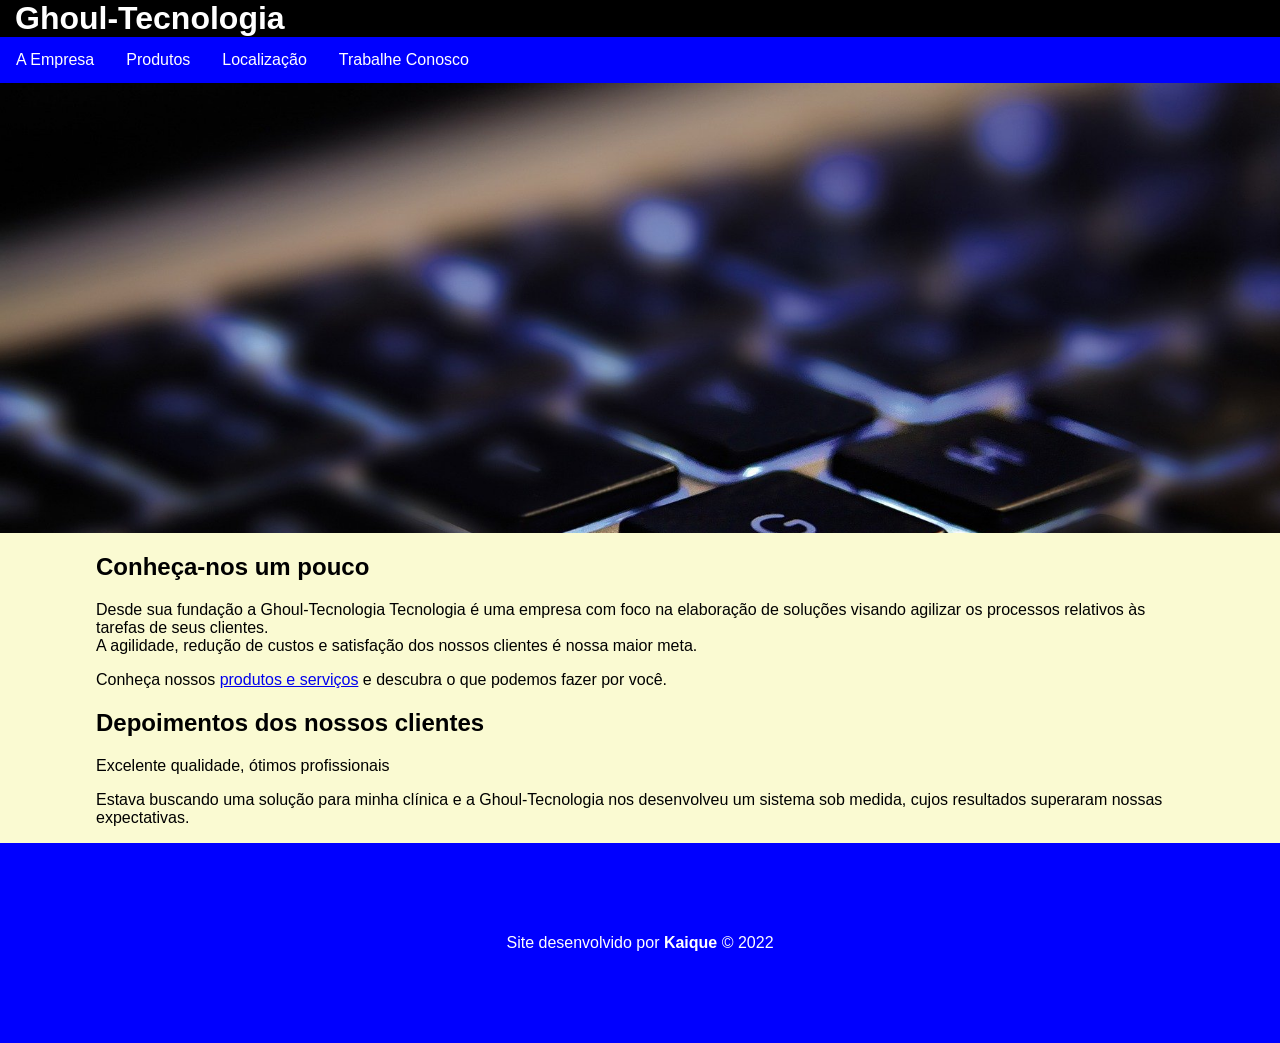
<file: index.html>
<!DOCTYPE html>
<html lang="pt-br">
<head>
    <meta charset="UTF-8">
    <meta http-equiv="X-UA-Compatible" content="IE=edge">
    <meta name="viewport" content="width=device-width, initial-scale=1.0">
    <title>ABC Tecnologia</title>
    <link rel="stylesheet" href="css/estilos.css">
    <link rel="stylesheet" href="css/menu.css">
</head>
<body>
    
    <header>
        <h1>Ghoul-Tecnologia</h1>
        <nav>
            <ul class="menu">
                <li><a href="index.html">A Empresa</a></li>
                <li><a href="produtos.html">Produtos</a></li>
                <li><a href="localizacao.html">Localização</a></li>
                <li><a href="rh/registro.html">Trabalhe Conosco</a></li>
                
                <li class="icone">
                    <a href="">Menu &equiv;</a>
                </li>
            </ul>
        </nav>
    </header>

    <!-- Fins decorativos (conteúdo
    dela será carregado via CSS) -->
    <div id="imagem-decorativa"></div>

    <main>
        <article>
            <h2>Conheça-nos um pouco</h2>
            <p>Desde sua fundação a Ghoul-Tecnologia Tecnologia é uma empresa com foco na elaboração de soluções visando agilizar os processos relativos às tarefas de seus clientes. <br> 
            A agilidade, redução de custos e satisfação dos nossos clientes é nossa maior meta.</p>
            <p>Conheça nossos <a href="produtos.html">produtos e serviços</a> e descubra o que podemos fazer por você.</p>
        </article>

        <article>
            <h2>Depoimentos dos nossos clientes</h2>
            <p>Excelente qualidade, ótimos profissionais</p>
            <p>Estava buscando uma solução para minha clínica e a Ghoul-Tecnologia nos desenvolveu um sistema sob medida, cujos resultados superaram nossas expectativas.</p>
        </article>
    </main>

    <footer>
        <p>Site desenvolvido por <b>Kaique</b>
        &copy; 2022 </p>
    </footer>

<script src="js/menu.js"></script>

</body>
</html>
</file>
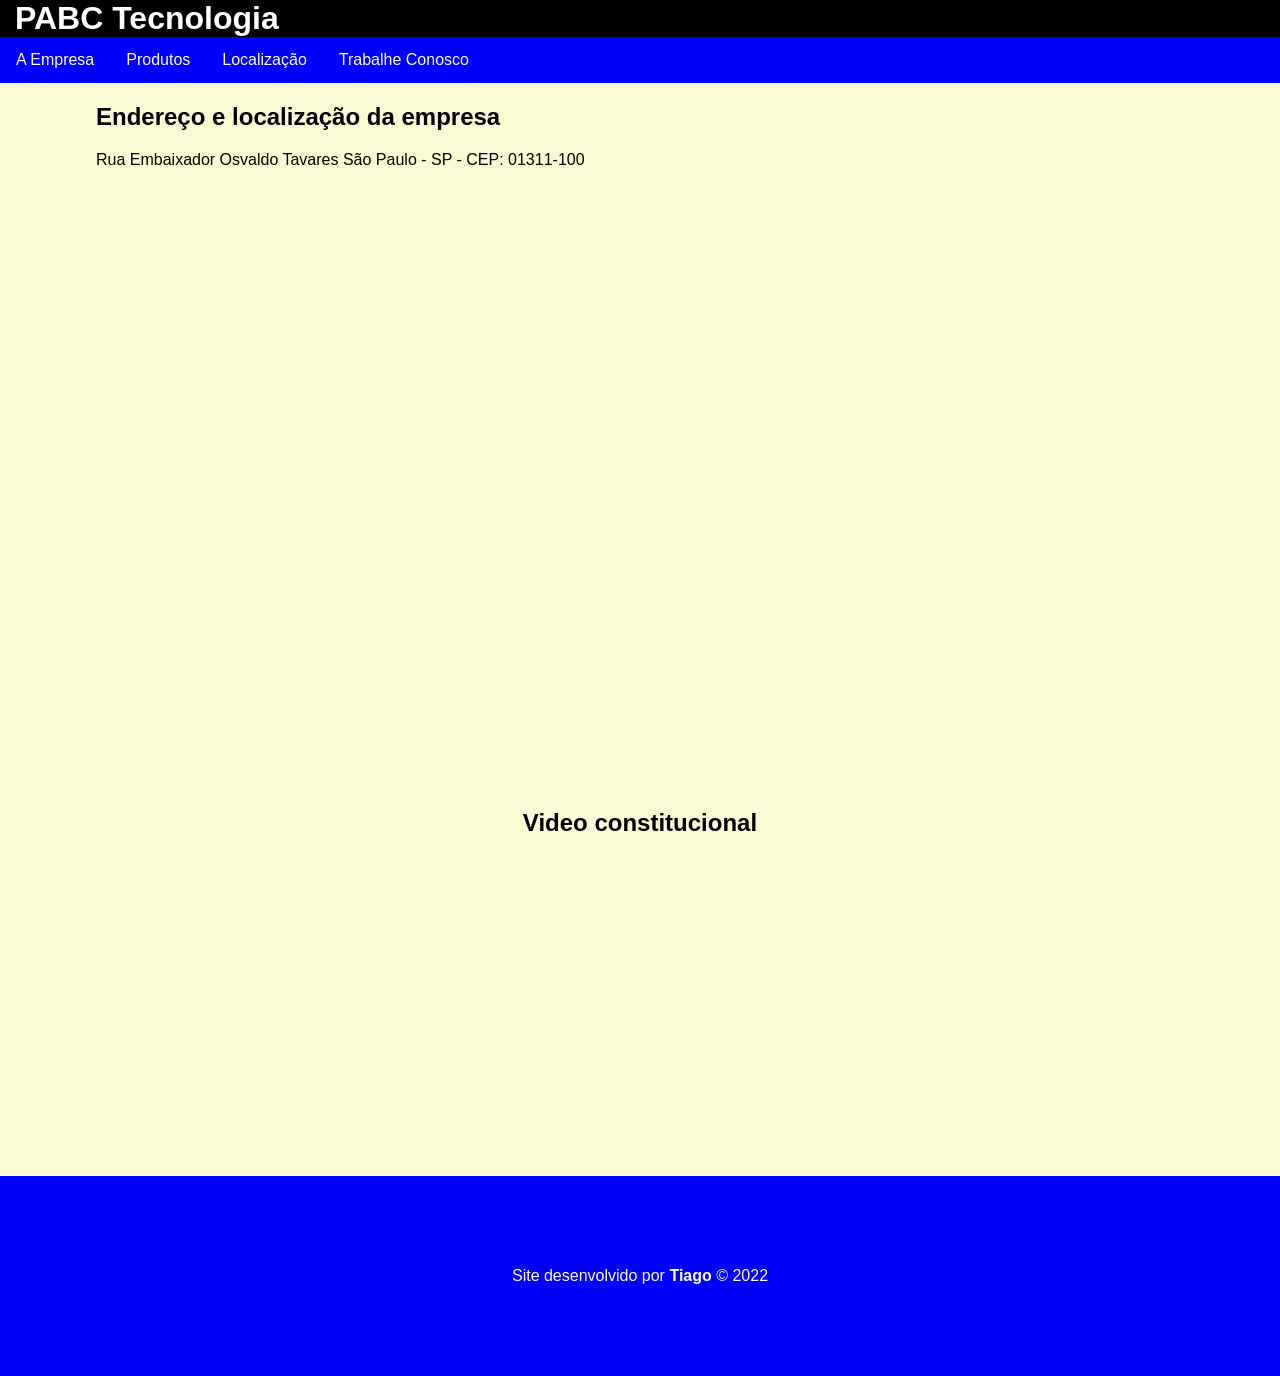
<file: localizacao.html>
<!DOCTYPE html>
<html lang="pt-br">

<head>
    <meta charset="UTF-8">
    <meta http-equiv="X-UA-Compatible" content="IE=edge">
    <meta name="viewport" content="width=device-width, initial-scale=1.0">
    <title>Localização</title>
    <link rel="stylesheet" href="css/estilos.css">
    <link rel="stylesheet" href="css/menu.css">
</head>

<body>

    <header>
        <h1>PABC Tecnologia</h1>
        <nav>
            <ul class="menu">
                <li><a href="index.html">A Empresa</a></li>
                <li><a href="produtos.html">Produtos</a></li>
                <li><a href="localizacao.html">Localização</a></li>
                <li><a href="rh/registro.html">Trabalhe Conosco</a></li>

                <li class="icone">
                    <a href="">Menu &equiv;</a>
                </li>
            </ul>
        </nav>
    </header>



    <main>
        <article>
            <h2>Endereço e localização da empresa</h2>
            <p>Rua Embaixador Osvaldo Tavares São Paulo - SP - CEP: 01311-100</p>

            <iframe
                src="https://www.google.com/maps/embed?pb=!1m18!1m12!1m3!1d3657.088149657642!2d-46.654652585383815!3d-23.56527736762114!2m3!1f0!2f0!3f0!3m2!1i1024!2i768!4f13.1!3m3!1m2!1s0x94ce59c794a7aa7f%3A0xb829a724a0e0f972!2sImpacta%20Treinamentos!5e0!3m2!1spt-BR!2sbr!4v1656375720551!5m2!1spt-BR!2sbr"
                height="600" style="border:0;width: 100%;" allowfullscreen="" loading="lazy"
                referrerpolicy="no-referrer-when-downgrade"></iframe>
            <h2 style="text-align: center;">Video constitucional </h2>
            <div style="text-align:center ;">
                <iframe width="560" height="315" src="https://www.youtube.com/embed/q3vkC1KJpDw"
                    title="YouTube video player" frameborder="0"
                    allow="accelerometer; autoplay; clipboard-write; encrypted-media; gyroscope; picture-in-picture"
                    allowfullscreen></iframe>
            </div>
        </article>
    </main>

    <footer>
        <p>Site desenvolvido por <b>Tiago</b>
            &copy; 2022 </p>
    </footer>

    <script src="js/menu.js"></script>

</body>

</html>
</file>
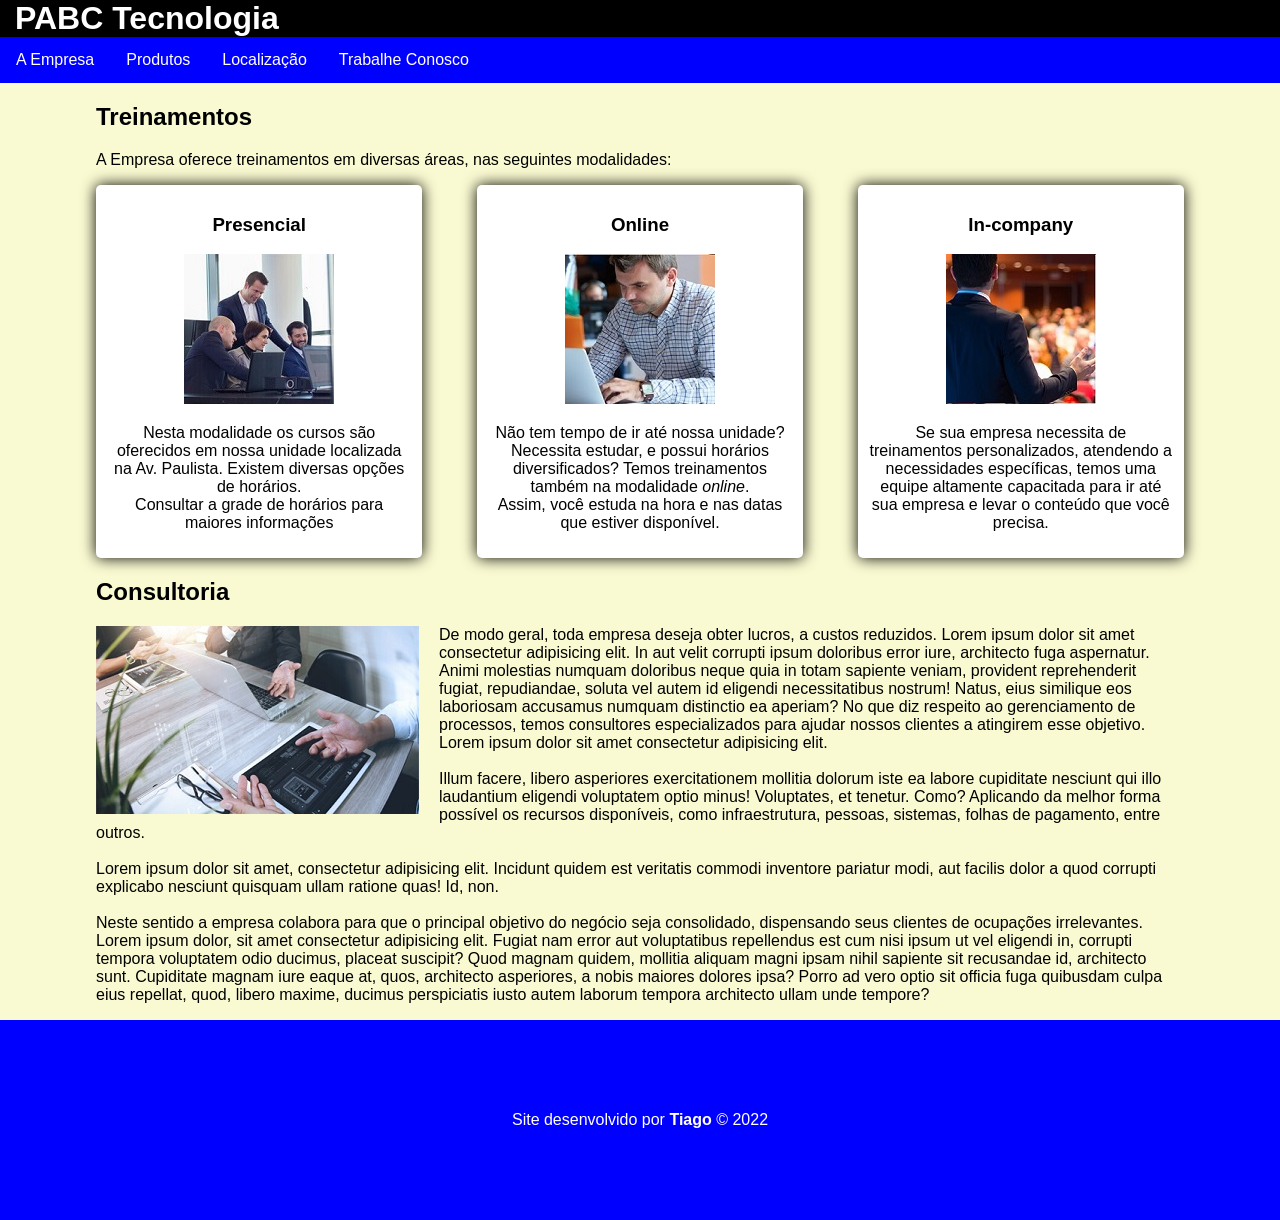
<file: produtos.html>
<!DOCTYPE html>
<html lang="pt-br">

<head>
    <meta charset="UTF-8">
    <meta http-equiv="X-UA-Compatible" content="IE=edge">
    <meta name="viewport" content="width=device-width, initial-scale=1.0">
    <title>Produtos - ABC Tecnologia</title>
    <link rel="stylesheet" href="css/estilos.css">
    <link rel="stylesheet" href="css/menu.css">
</head>

<body>

    <header>
        <h1>PABC Tecnologia</h1>
        <nav>
            <ul class="menu">
                <li><a href="index.html">A Empresa</a></li>
                <li><a href="produtos.html">Produtos</a></li>
                <li><a href="localizacao.html">Localização</a></li>
                <li><a href="rh/registro.html">Trabalhe Conosco</a></li>

                <li class="icone">
                    <a href="">Menu &equiv;</a>
                </li>
            </ul>
        </nav>
    </header>



    <main>
        <!-- TREINAMENTOS -->
        <article>
            <h2>Treinamentos</h2>
            <p>A Empresa oferece treinamentos em diversas áreas, nas seguintes modalidades:</p>

            <div class="treinamentos">
                <section>
                    <h3>Presencial</h3>
                    <img src="imagens/curso-presencial.jpg" alt="">
                    <p>
                        Nesta modalidade os cursos são oferecidos em nossa unidade localizada na Av. Paulista.
                        Existem diversas opções de horários.<br> Consultar a grade de horários para maiores informações
                    </p>
                </section>
                <section>
                    <h3>Online</h3>
                    <img src="imagens/curso-online.jpg" alt="">
                    <p>
                        Não tem tempo de ir até nossa unidade? Necessita estudar, e possui horários diversificados?
                        Temos treinamentos também na modalidade <i>online</i>.<br> Assim, você estuda na hora e nas
                        datas
                        que estiver disponível.
                    </p>
                </section>
                <section>
                    <h3>In-company</h3>
                    <img src="imagens/curso-incompany.jpg" alt="">
                    <p>
                        Se sua empresa necessita de treinamentos personalizados, atendendo a necessidades específicas,
                        temos
                        uma equipe altamente capacitada para ir até sua empresa e levar o conteúdo que você precisa.
                    </p>
                </section>
            </div>

        </article>
        <!-- FIM TREINAMENTOS -->

        <!-- CONSULTORIA -->
        <article>
            <h2>Consultoria</h2>
            <p>
                <img class="flutuar-imagem" src="imagens/consultoria.jpg" alt="">
                De modo geral, toda empresa deseja obter lucros, a custos reduzidos. Lorem ipsum dolor sit amet
                consectetur adipisicing elit. In aut velit corrupti ipsum doloribus error iure, architecto fuga
                aspernatur. Animi molestias numquam doloribus neque quia in totam sapiente veniam, provident
                reprehenderit fugiat, repudiandae, soluta vel autem id eligendi necessitatibus nostrum! Natus, eius
                similique eos laboriosam accusamus numquam distinctio ea aperiam?
                No que diz respeito ao gerenciamento de processos, temos consultores especializados para ajudar nossos
                clientes a atingirem esse objetivo. Lorem ipsum dolor sit amet consectetur adipisicing elit. <br> <br>
                Illum facere, libero asperiores exercitationem mollitia dolorum iste ea labore cupiditate nesciunt qui
                illo laudantium eligendi voluptatem optio minus! Voluptates, et tenetur.
                Como? Aplicando da melhor forma possível os recursos disponíveis, como infraestrutura, pessoas,
                sistemas, folhas de pagamento, entre outros.<br> <br> Lorem ipsum dolor sit amet, consectetur
                adipisicing elit. Incidunt quidem est veritatis commodi inventore pariatur modi, aut facilis dolor a
                quod corrupti explicabo nesciunt quisquam ullam ratione quas! Id, non. <br> <br>
                Neste sentido a empresa colabora para que o principal objetivo do negócio seja consolidado, dispensando
                seus clientes de ocupações irrelevantes. Lorem ipsum dolor, sit amet consectetur adipisicing elit.
                Fugiat nam error aut voluptatibus repellendus est cum nisi ipsum ut vel eligendi in, corrupti tempora
                voluptatem odio ducimus, placeat suscipit? Quod magnam quidem, mollitia aliquam magni ipsam nihil
                sapiente sit recusandae id, architecto sunt. Cupiditate magnam iure eaque at, quos, architecto
                asperiores, a nobis maiores dolores ipsa? Porro ad vero optio sit officia fuga quibusdam culpa eius
                repellat, quod, libero maxime, ducimus perspiciatis iusto autem laborum tempora architecto ullam unde
                tempore?
            </p>
        </article>
        <!-- FIM CONSULTORIA -->

    </main>

    <footer>
        <p>Site desenvolvido por <b>Tiago</b>
            &copy; 2022 </p>
    </footer>

    <script src="js/menu.js"></script>

</body>

</html>
</file>
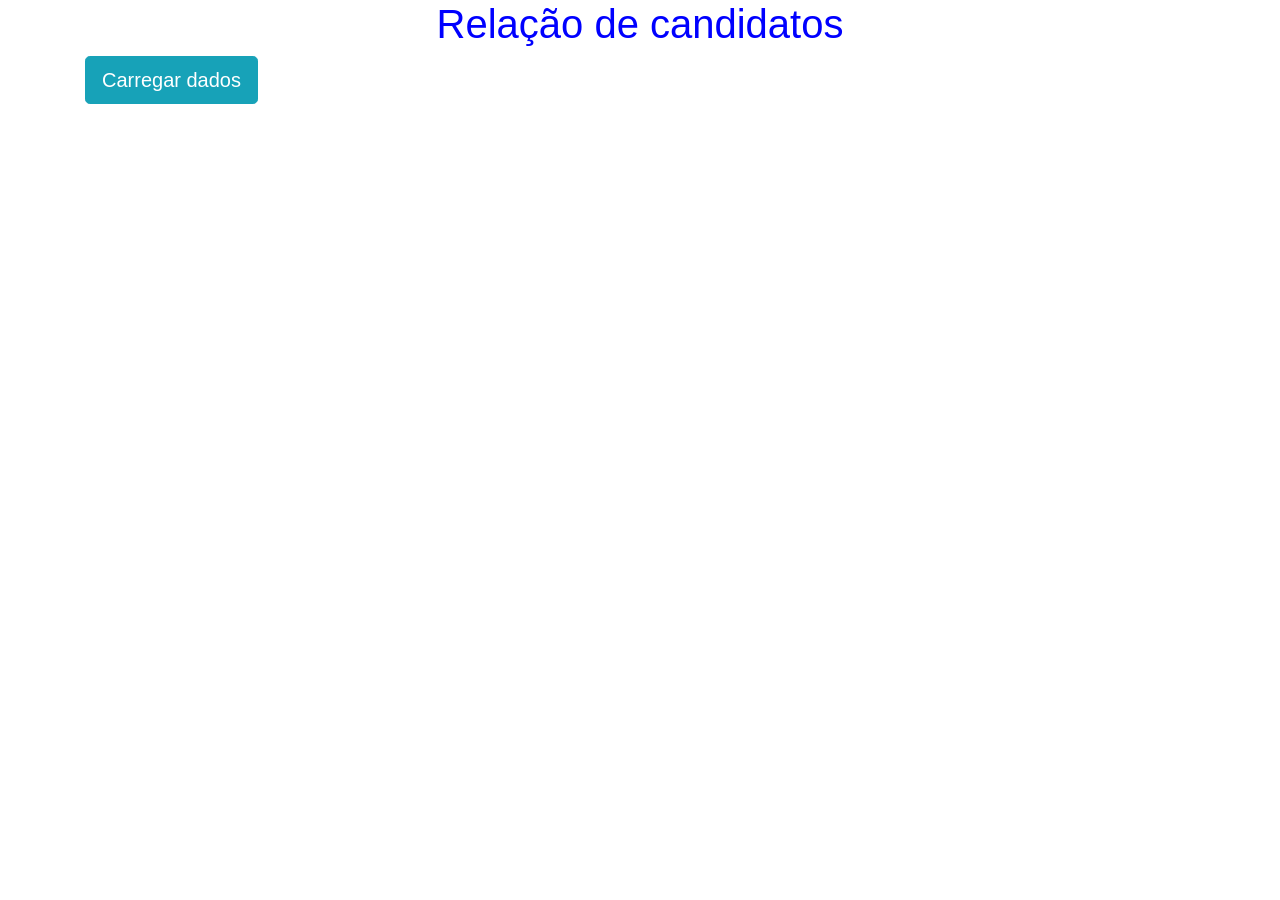
<file: rh/candidatos.html>
<!DOCTYPE html>
<html lang="pt-br">

<head>
  <meta charset="UTF-8">
  <meta http-equiv="X-UA-Compatible" content="IE=edge">
  <meta name="viewport" content="width=device-width, initial-scale=1.0">
  <title>Registro - ABC Tecnologia</title>
  <link rel="stylesheet" href="https://cdn.jsdelivr.net/npm/bootstrap@4.6.1/dist/css/bootstrap.min.css"
    integrity="sha384-zCbKRCUGaJDkqS1kPbPd7TveP5iyJE0EjAuZQTgFLD2ylzuqKfdKlfG/eSrtxUkn" crossorigin="anonymous">

</head>

<body>

  <div class="container">
    <h1 class="text-center">Lista de Candidatos</h1>

    <button id="carregar" class="btn btn-info btn-lg">
      Carregar dados</button>

    <ul id="lista" class="list-group"></ul>
    <!-- Importação da bliblioteca jQuery -->
    <script src="https://code.jquery.com/jquery-3.6.0.min.js"></script>
    <script src="../js/lista-candidatos.js"></script>
  </div>
</body>

</html>
</file>
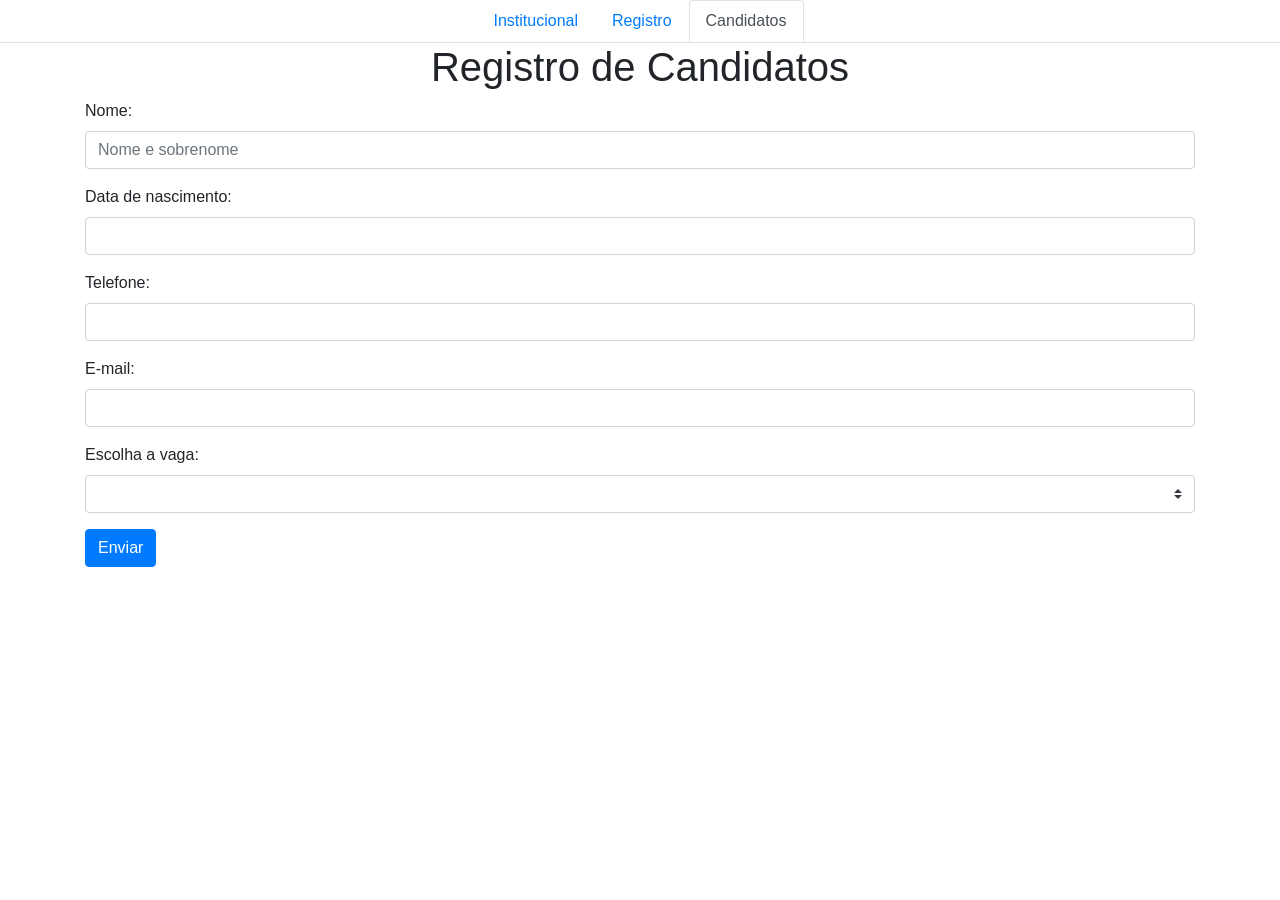
<file: rh/registro.html>
<!DOCTYPE html>
<html lang="pt-br">

<head>
    <meta charset="UTF-8">
    <meta http-equiv="X-UA-Compatible" content="IE=edge">
    <meta name="viewport" content="width=device-width, initial-scale=1.0">
    <title>Registro - ABC Tecnologia</title>
    <link rel="stylesheet" href="https://cdn.jsdelivr.net/npm/bootstrap@4.6.1/dist/css/bootstrap.min.css"
        integrity="sha384-zCbKRCUGaJDkqS1kPbPd7TveP5iyJE0EjAuZQTgFLD2ylzuqKfdKlfG/eSrtxUkn" crossorigin="anonymous">

</head>

<body>

    <nav class="nav nav-tabs justify-content-center">
        <a class="nav-link " href="../index.html">Institucional</a>
        <a class="nav-link " href="registro.html">Registro</a>
        <a class="nav-link active" href="candidatos.html">Candidatos</a>
    </nav>

    <div class="container">
        <h1 class="text-center">Registro de Candidatos</h1>

        <!-- form : agrupamento dos campos 
    do formulário -->
        <form action="" method="post">
            <p class="form-group">
                <label for="nome">Nome:</label>
                <input class="form-control" type="text" name="nome" id="nome" placeholder="Nome e sobrenome"
                    maxlength="30">
            </p>

            <p class="form-group">
                <label for="data">Data de nascimento:</label>
                <input class="form-control" type="data" name="data" id="data">
            </p>

            <p class="form-group">
                <label for="telefone">Telefone:</label>
                <input class="form-control" type="tel" name="telefone" id="telefone">
            </p>

            <p class="form-group">
                <label for="email">E-mail:</label>
                <input class="form-control" type="email" name="email" id="email">
            </p>

            <p class="form-group">
                <label for="vaga">Escolha a vaga:</label>
                <select class="custom-select" name="vaga" id="vaga"></select>
            </p>

            <button class="btn btn-primary" type="submit">Enviar</button>
        </form>
    </div>

    <script src="../js/lista-vagas.js"></script>
    <script src="../js/cadastro.js"></script>

</body>

</html>
</file>
<file: css/estilos.css>
* {
    box-sizing: border-box;
}

body {
    background-color: lightgoldenrodyellow;
    font-family: 'Segoe UI', Tahoma, Geneva, Verdana, sans-serif;

    /* Reset de espaçamento */
    margin: 0;
}

h1 {
    background-color: black;
    color: white;
    margin: 0;
    /* reset */
    padding-left: 15px;
}


#imagem-decorativa {
    height: 450px;
    /* altura */
    background-image: url(../imagens/teclado.jpg);
    background-attachment: fixed;
    background-size: cover;
}

main {
    margin: auto;
    width: 85%;
}

footer {
    height: 200px;
    background-color: blue;
    color: white;
    text-align: center;

    /* Centralização total 
    (vertical e horizontal) */
    display: flex;
    justify-content: center;
    align-items: center;
}

/* Estilos para produtos */

.treinamentos section {
    background-color: white;
    border-radius: 5px;
    padding: 10px;
    text-align: center;
    box-shadow: black 0 0 15px;
    width: 30%;
}

/* DIV que  */
.treinamentos {
    display: flex;
    /* background-color: blue; */
    justify-content: space-between;
}

.flutuar-imagem {
    float: left;
    /* Afasta a imagem do texto */
    margin-right: 20px;
}

@media screen and (max-width: 600px) {

    /* Tornando o flex da div treinamentos para o  */
    .treinamentos {
        flex-direction: column;
    }

    /* Fazendo com que a largura das seções voltem ao normal (largura automática */
    .treinamentos section {
        width: auto;
        margin-bottom: 20px;
    }
}
</file>
<file: css/menu.css>
.menu {
    list-style: none;
    margin: 0;
    padding: 0;
    background-color: blue;

    /* Resolvendo o efeito colateral do float */
    overflow: hidden;
}

/* Deixando os itens da lista
"flutuados" à esquerda (na prática,
ficam lado a lado) */
.menu li { float: left; }

.menu a {
    color: white;
    text-decoration: none;
    padding: 14px 16px;
    display: block;
}

.menu a:hover {
    background-color: white;
    color: blue;
}

/* Escondendo o item que tem o ícone */
.menu li.icone { display: none; }

@media screen and (max-width: 760px){
    /* Escondemos os itens do menu */
    .menu li { display: none; }

    /* Exibimos novamente o item/ícone Menu */
    .menu li.icone {
        display: block;
        float: right;
    }

    /* Regra "fechada"
    Somente se a lista estiver com as duas
    classes juntas ao mesmo tempo [menu e aberto]
    é que as configurações de float e display
    entrarão */
    .menu.aberto li {
        float: none;
        display: inline;
    }

    /* Posicionando o botão do menu
    à direita [right 0] e acima [top 0], em
    relação ao menu aberto. */
    .menu.aberto li.icone {
        position: absolute;
        right: 0; top: 0;
    }

    /* Quando o menu estiver aberto, ele
    passará a ser a referência de posicionamento
    do botão (menu ---)  */
    .menu.aberto { position: relative; }    
}
</file>
